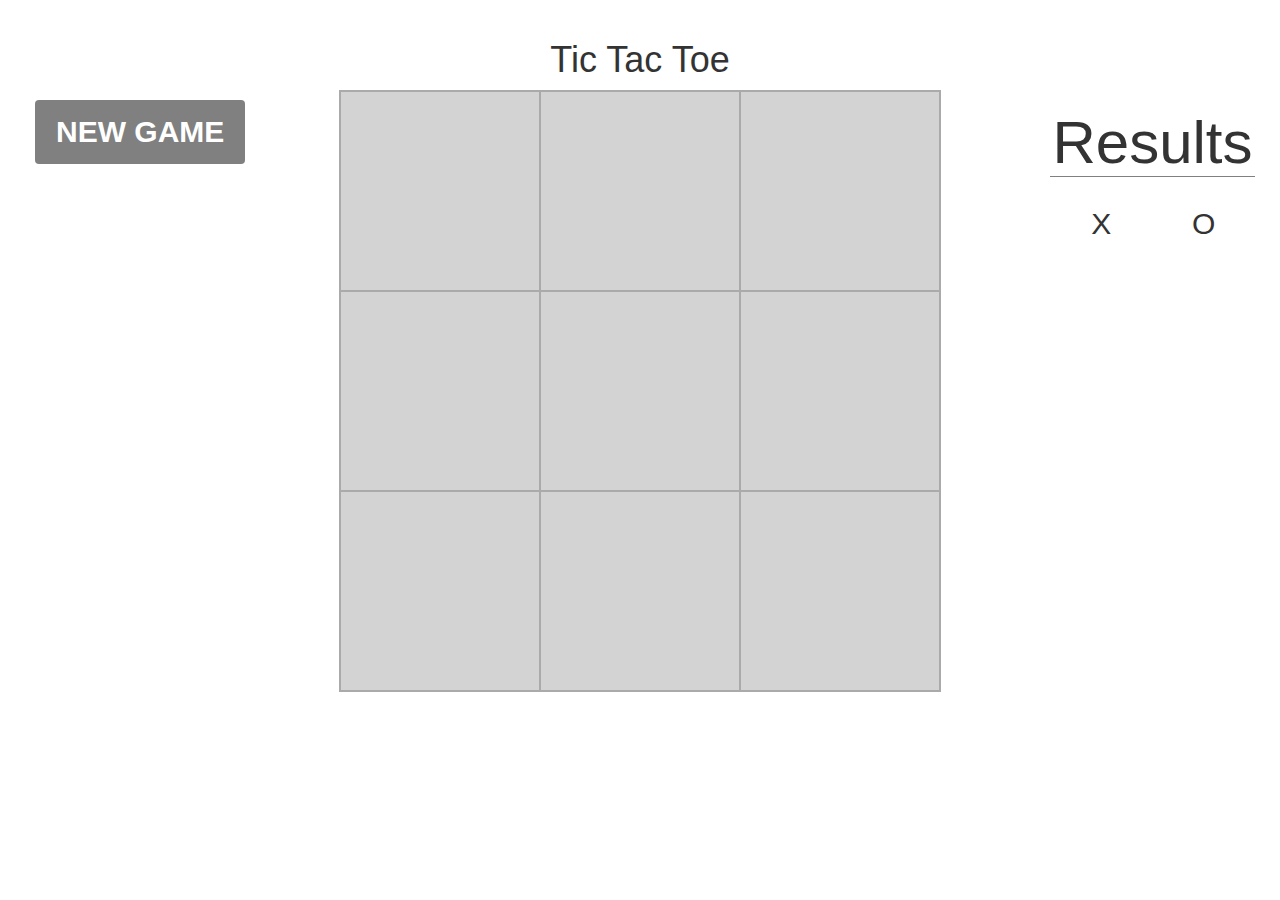
<file: index.html>
<!DOCTYPE html>
<!--[if lt IE 7]>      <html class="no-js lt-ie9 lt-ie8 lt-ie7" lang=""> <![endif]-->
<!--[if IE 7]>         <html class="no-js lt-ie9 lt-ie8" lang=""> <![endif]-->
<!--[if IE 8]>         <html class="no-js lt-ie9" lang=""> <![endif]-->
<!--[if gt IE 8]><!--> <html class="no-js" lang=""> <!--<![endif]-->
    <head>
        <meta charset="utf-8">
        <meta http-equiv="X-UA-Compatible" content="IE=edge,chrome=1">
        <title>Tic Tac Toe</title>
        <meta name="description" content="">
        <meta name="viewport" content="width=device-width, initial-scale=1">

        <link rel="stylesheet" href="css/bootstrap.min.css">
        <link rel="stylesheet" href="style.css" type="text/css">
        <style>
            body {
                padding:20px 10px;
            }
        </style>
        <link rel="stylesheet" href="css/bootstrap-theme.min.css">
        <link rel="stylesheet" href="css/main.css">

        <script src="js/vendor/modernizr-2.8.3-respond-1.4.2.min.js"></script>
    </head>
    <body>
        <!--[if lt IE 8]>
            <p class="browserupgrade">You are using an <strong>outdated</strong> browser. Please <a href="http://browsehappy.com/">upgrade your browser</a> to improve your experience.</p>
        <![endif]-->
        <div class="col-md-12 text-center"><h1>Tic Tac Toe</h1></div>
        <div class="container-fluid">
        	<div class="col-md-2">
				<button class="btn">NEW GAME</button>
        	</div>
        	<div class="col-md-8">
        		<div class="main">
					<div class="cell" id="c1"><p></p></div>
					<div class="cell" id="c2"><p></p></div>
					<div class="cell" id="c3"><p></p></div>
					<div class="cell" id="c4"><p></p></div>
					<div class="cell" id="c5"><p></p></div>
					<div class="cell" id="c6"><p></p></div>
					<div class="cell" id="c7"><p></p></div>
					<div class="cell" id="c8"><p></p></div>
					<div class="cell" id="c9"><p></p></div>
				</div>
        	</div>
        	<div class="col-md-2">
        		<div class="resultLog row text-center">
               <h1>Results</h1>

               <div id="x" class="col-md-6">
                  <h2>X</h2>
                  <p></p>
        		   </div>
        		   <div id="o" class="col-md-6">
                  <h2>O</h2>
                  <p></p>
        		   </div>
        		</div>
        		<div class="lastWinner row text-center">
               <p class="label label-info"></p>
        		</div>
        	</div>
        </div>




		<script src="js/jquery-migrate-3.0.0.min.js"></script>
		<script>window.jQuery || document.write('<script src="js/vendor/jquery-1.11.2.min.js"><\/script>')</script>
		<script src="js/vendor/bootstrap.min.js"></script>
		<script src="js/plugins.js"></script>
		<script src="js/main.js"></script>
    </body>
</html>

<script type="text/javascript">
</script>
</file>
<file: style.css>
.row {
  margin-bottom: 20px; }
  .row h1 {
    font-size: 60px;
    text-align: center; }

.container-fluid .col-md-2 .btn {
  padding: 10px 20px;
  background-color: gray;
  color: white;
  text-transform: uppercase;
  font-size: 30px;
  font-weight: bold;
  position: absolute;
  top: 10px;
  left: 10px; }
  .container-fluid .col-md-2 .btn:hover {
    background-color: darkgray; }
.container-fluid .col-md-2 .resultLog h1 {
  border-bottom: 1px solid gray; }
.container-fluid .col-md-2 .resultLog p {
  font-size: 30px; }
.container-fluid .col-md-2 .lastWinner p {
  font-size: 20px;
  font-weight: bold; }
.container-fluid .col-md-8 .main {
  background-color: lightgray;
  box-sizing: content-box;
  border: 1px solid 	#aaaaaa;
  font-family: Sans-serif;
  font-weight: 100;
  width: 600px;
  height: 600px;
  margin: 0 auto; }
  .container-fluid .col-md-8 .main .cell {
    width: 200px;
    height: 200px;
    box-sizing: border-box;
    border: 1px solid 	#aaaaaa;
    float: left; }
    .container-fluid .col-md-8 .main .cell p {
      font-size: 125px;
      margin: 0;
      padding: 0;
      text-align: center;
      color: #4a4848; }

/*# sourceMappingURL=style.css.map */
</file>
<file: css/main.css>
/* ==========================================================================
   Author's custom styles
   ========================================================================== */
</file>
